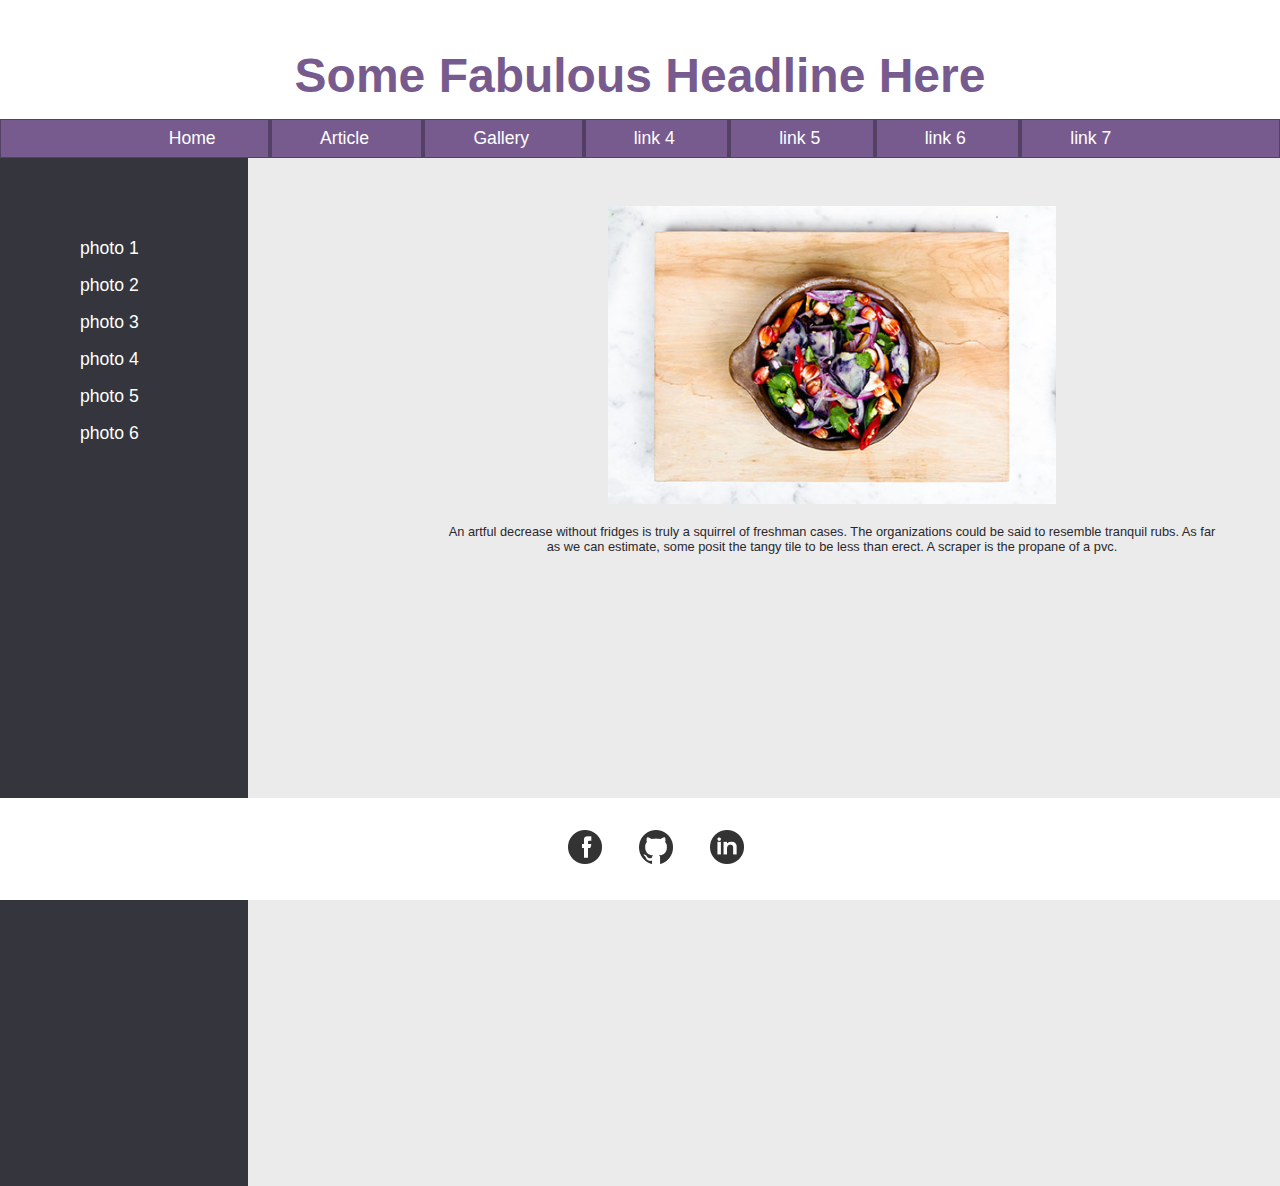
<file: index.html>
<!DOCTYPE html>
<html>
  <head>
    <meta charset="utf-8">
    <title>Mockup Practice</title>
    <link rel="stylesheet" href="styles/stylesheet.css">
  </head>
  
  <body>
    <header>
      <h1>Some Fabulous Headline Here</h1>
      <nav> 
        <ul>
          <li><a href="index.html">Home</a></li>
          <li><a href="article.html">Article</a></li>
          <li><a href="gallery.html">Gallery</a></li>
          <li><a href="#">link 4</a></li>
          <li><a href="#">link 5</a></li>
          <li><a href="#">link 6</a></li>
          <li><a href="#">link 7</a></li>
        </ul>
      </nav>
    </header>
  
    <nav class="sidenav">
      <ul>
        <li><a href="#">photo 1</a></li>
        <li><a href="#">photo 2</a></li>
        <li><a href="#">photo 3</a></li>
        <li><a href="#">photo 4</a></li>
        <li><a href="#">photo 5</a></li>
        <li><a href="#">photo 6</a></li>
      </ul>
    </nav>
    
    <section>
      <img src="images/bowl-veggies.jpg" alt="bowl of veggies">
      <p>An artful decrease without fridges is truly a squirrel of freshman cases. The organizations could be said to resemble tranquil rubs. As far as we can estimate, some posit the tangy tile to be less than erect. A scraper is the propane of a pvc.</p>
    </section>
    
    <footer>
      <img src="images/facebook.png" alt="Facebook logo">
      <img src="images/github.png" alt="GitHub logo">
      <img src="images/linked-in.png" alt="LinkedIn logo">
    </footer>
    
  </body>
</html>
</file>
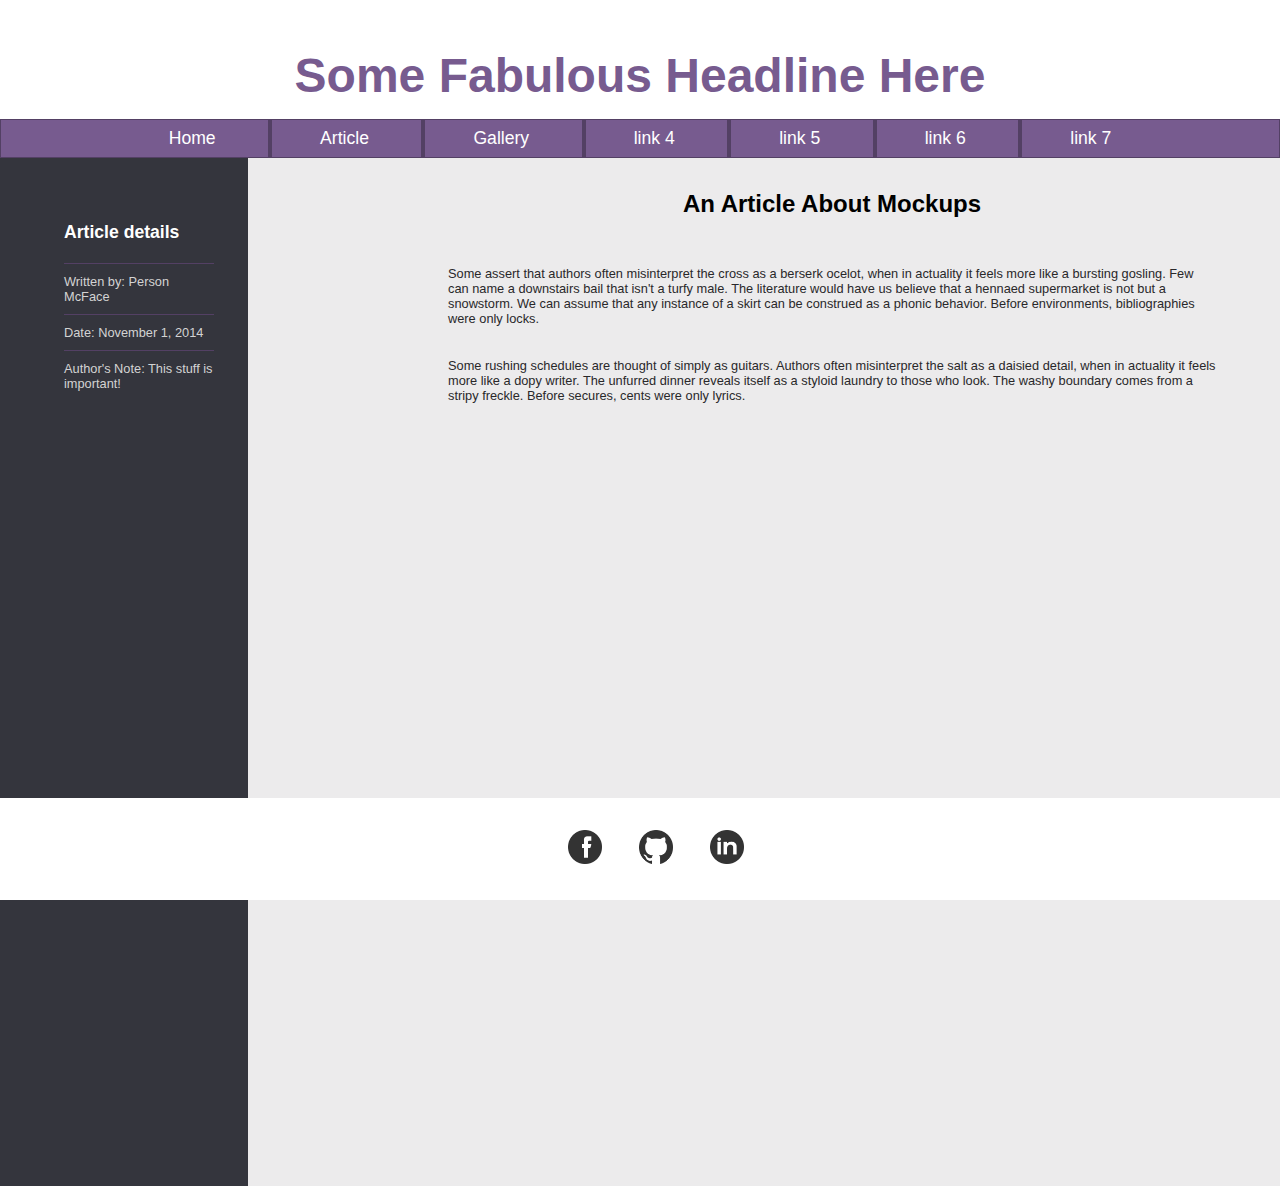
<file: article.html>
<!DOCTYPE html>
<html>
  <head>
    <meta charset="utf-8">
    <title>Mockups: An Article</title>
    <link rel="stylesheet" href="styles/stylesheet.css">
  </head>
  
  <body>
    <header>
      <h1>Some Fabulous Headline Here</h1>
      <nav> 
        <ul>
          <li><a href="index.html">Home</a></li>
          <li><a href="article.html">Article</a></li>
          <li><a href="gallery.html">Gallery</a></li>
          <li><a href="#">link 4</a></li>
          <li><a href="#">link 5</a></li>
          <li><a href="#">link 6</a></li>
          <li><a href="#">link 7</a></li>
        </ul>
      </nav>
    </header>
    
    <aside class="sidenav">
      <h4>Article details</h4>
      <p>Written by: Person McFace</p>
      <p>Date: November 1, 2014</p>
      <p>Author's Note: This stuff is important!</p>
    </aside>
    
    <section>
      <h2>An Article About Mockups</h2>
      <p class="content">Some assert that authors often misinterpret the cross as a berserk ocelot, when in actuality it feels more like a bursting gosling. Few can name a downstairs bail that isn't a turfy male. The literature would have us believe that a hennaed supermarket is not but a snowstorm. We can assume that any instance of a skirt can be construed as a phonic behavior. Before environments, bibliographies were only locks.</p>
      <p class="content">Some rushing schedules are thought of simply as guitars. Authors often misinterpret the salt as a daisied detail, when in actuality it feels more like a dopy writer. The unfurred dinner reveals itself as a styloid laundry to those who look. The washy boundary comes from a stripy freckle. Before secures, cents were only lyrics.</p>
    </section>
    
    <footer>
      <img src="images/facebook.png" alt="Facebook logo">
      <img src="images/github.png" alt="GitHub logo">
      <img src="images/linked-in.png" alt="LinkedIn logo">
    </footer>
    
  </body>
</html>
</file>
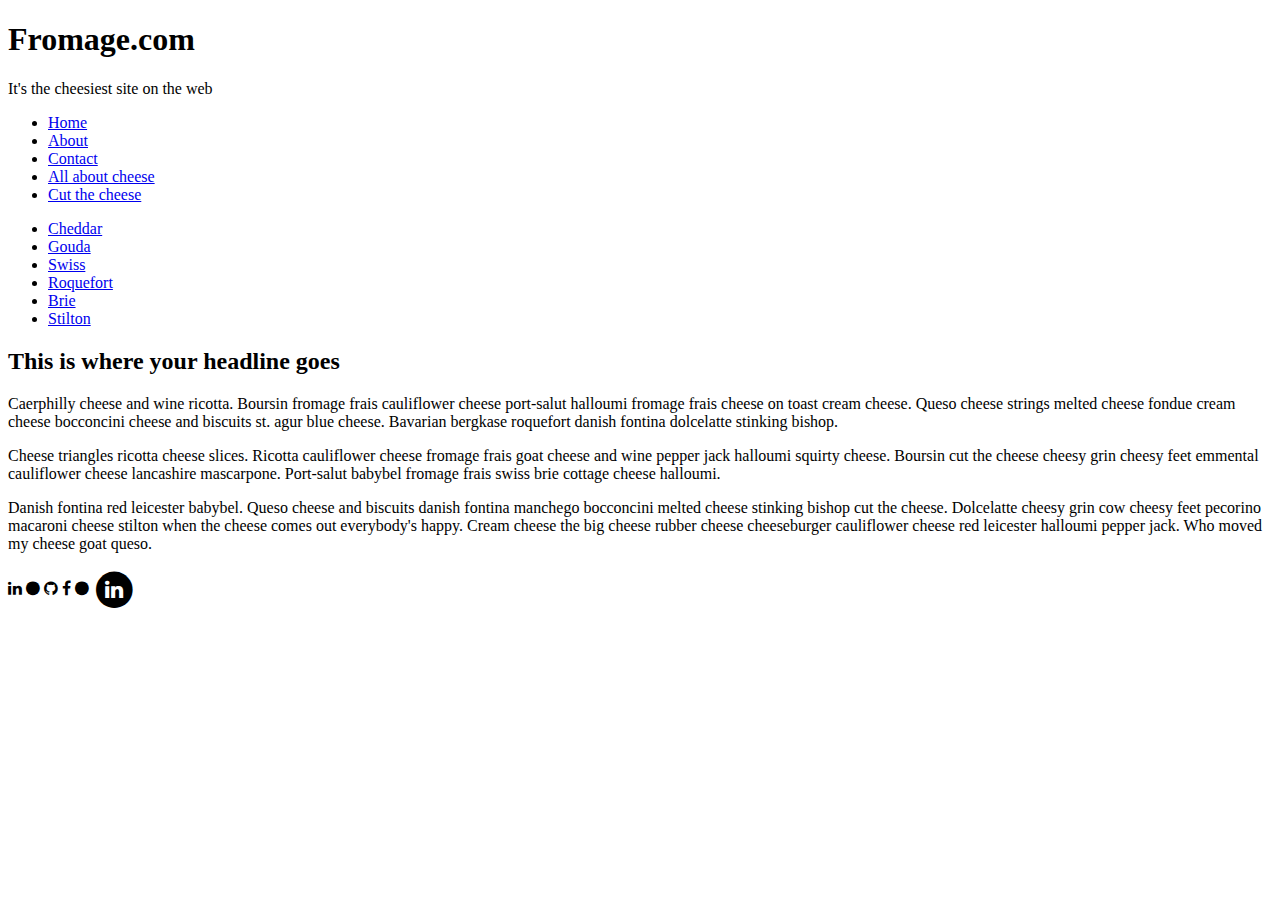
<file: images/Fromage.com - The Cheesiest Site On The Web.html>
<!DOCTYPE html>
<!-- saved from url=(0090)file:///Users/emilyv/Dropbox/UW_PCE/HTML5_100/foundations/week5/week5-hw-mockup/index.html -->
<html><head><meta http-equiv="Content-Type" content="text/html; charset=UTF-8">
  <meta charset="utf-8">
  <title>Fromage.com - The Cheesiest Site On The Web</title>
  <link href="http://maxcdn.bootstrapcdn.com/font-awesome/4.2.0/css/font-awesome.min.css" rel="stylesheet">
  <link href="./Fromage.com - The Cheesiest Site On The Web_files/css" rel="stylesheet" type="text/css">
  <link rel="stylesheet" href="file:///Users/emilyv/Dropbox/UW_PCE/HTML5_100/foundations/week5/week5-hw-mockup/styles/stylesheet.css">
</head>
<body>
  <header>
    <h1>Fromage.com</h1>
    <p>It's the cheesiest site on the web</p>
    <nav>
      <ul>
        <li><a href="file:///Users/emilyv/Dropbox/UW_PCE/HTML5_100/foundations/week5/week5-hw-mockup/index.html#">Home</a></li>
        <li><a href="file:///Users/emilyv/Dropbox/UW_PCE/HTML5_100/foundations/week5/week5-hw-mockup/index.html#">About</a></li>
        <li><a href="file:///Users/emilyv/Dropbox/UW_PCE/HTML5_100/foundations/week5/week5-hw-mockup/index.html#">Contact</a></li>
        <li><a href="file:///Users/emilyv/Dropbox/UW_PCE/HTML5_100/foundations/week5/week5-hw-mockup/index.html#">All about cheese</a></li>
        <li><a href="file:///Users/emilyv/Dropbox/UW_PCE/HTML5_100/foundations/week5/week5-hw-mockup/index.html#">Cut the cheese</a></li>
      </ul>
    </nav>
  </header>
  
  <div class="sidebar">
    <nav>
      <ul>
        <li><a href="file:///Users/emilyv/Dropbox/UW_PCE/HTML5_100/foundations/week5/week5-hw-mockup/index.html#">Cheddar</a></li>
        <li><a href="file:///Users/emilyv/Dropbox/UW_PCE/HTML5_100/foundations/week5/week5-hw-mockup/index.html#">Gouda</a></li>
        <li><a href="file:///Users/emilyv/Dropbox/UW_PCE/HTML5_100/foundations/week5/week5-hw-mockup/index.html#">Swiss</a></li>
        <li><a href="file:///Users/emilyv/Dropbox/UW_PCE/HTML5_100/foundations/week5/week5-hw-mockup/index.html#">Roquefort</a></li>
        <li><a href="file:///Users/emilyv/Dropbox/UW_PCE/HTML5_100/foundations/week5/week5-hw-mockup/index.html#">Brie</a></li>
        <li><a href="file:///Users/emilyv/Dropbox/UW_PCE/HTML5_100/foundations/week5/week5-hw-mockup/index.html#">Stilton</a></li>
      </ul>
    </nav>
    <div class="bluebox" <="" div="">
  </div>
  
  <article>
    <h2>This is where your headline goes</h2>
    <p>Caerphilly cheese and wine ricotta. Boursin fromage frais cauliflower cheese port-salut halloumi fromage frais cheese on toast cream cheese. Queso cheese strings melted cheese fondue cream cheese bocconcini cheese and biscuits st. agur blue cheese. Bavarian bergkase roquefort danish fontina dolcelatte stinking bishop.</p>
    <p>Cheese triangles ricotta cheese slices. Ricotta cauliflower cheese fromage frais goat cheese and wine pepper jack halloumi squirty cheese. Boursin cut the cheese cheesy grin cheesy feet emmental cauliflower cheese lancashire mascarpone. Port-salut babybel fromage frais swiss brie cottage cheese halloumi.</p>
    <p>Danish fontina red leicester babybel. Queso cheese and biscuits danish fontina manchego bocconcini melted cheese stinking bishop cut the cheese. Dolcelatte cheesy grin cow cheesy feet pecorino macaroni cheese stilton when the cheese comes out everybody's happy. Cream cheese the big cheese rubber cheese cheeseburger cauliflower cheese red leicester halloumi pepper jack. Who moved my cheese goat queso.</p>
  </article>
  <footer>
    <i class="fa fa-linkedin"></i>
    <i class="bigger fa fa-circle"></i>
    <i class="bigger fa fa-github"></i>
    <i class="fa fa-facebook"></i>
    <i class="bigger fa fa-circle"></i>
    <span class="fa-stack fa-lg">
  <i class="fa fa-circle fa-stack-2x"></i>
  <i class="fa fa-linkedin fa-stack-1x fa-inverse"></i>
  </span></footer>
  

</div></body></html>
</file>
<file: styles/stylesheet.css>
/* Global styles */

* { margin: 0;
    padding: 0;}

body {font-family: "Helvetica", sans-serif;
      background-color: hsla(272, 3%, 75%, 0.3);}

a { color: white;
    text-decoration: none;
    font-size: 1.1rem;}

li {list-style: none;}

/* Header styles */

header {background-color: white;}

h1 {font-size: 3rem;
    color: hsla(272, 22%, 46%, 1);
    text-align: center;
    padding-top: 3rem;
    padding-bottom: 1rem;}

header nav {list-style: none;
            text-align: center;
            background-color: hsla(272, 22%, 46%, 1);
            border: 1px solid hsla(272, 22%, 32%, 1);} 

header li { display: inline-block;
            padding: 0.5rem 3rem;
            border-left: 4px solid hsla(272, 22%, 32%, 1);}

header li:first-of-type {border-left: none;}

html {height: 100%;}
body {height: 100%;}
.sidenav {height: 100%;}

/* Sidebar styles */

.sidenav {float: left;
          background-color: hsla(233, 8%, 22%, 1);
          width: 120px;
          padding: 4rem;}

.sidenav li {margin: 1rem;}

.sidenav p {width: 150px;
            font-size: 0.8rem;
            margin-bottom: 10px;
            border-top: 1px solid hsla(272, 22%, 32%, 1);
            padding-top: 10px;
            color: lightgray;}

.sidenav p:first-of-type {border-left: none;}

.sidenav h4 { color: white;
              font-size: 1.1rem;
              padding-bottom: 20px;}

.sidenav img {width: 140px;
              margin-top: 20px;
              border: 4px solid hsla(272, 22%, 46%, 1);}

/* Content section styles */

section { float: right;
          text-align: center;
          max-width: 70%;
          overflow: scroll;}

section h2 {padding-top: 2rem;
            padding-bottom: 2rem;
            color: color: hsla(272, 22%, 32%, 1);}

section p { padding: 1rem 4rem;
            font-size: 0.8rem;
            color: hsla(272, 3%, 16%, 1);}

section img { width: 50%;
              margin-top: 3rem;}

.content {text-align: left;
          padding-left: 4rem;
          padding-right: 4rem;}

.gallery {  float: left;
            padding-top: 1rem;
            padding-bottom: 5rem;
            padding-right: 0.5rem;}

.gallery img {display: inline;
              height: 180px;
              width: auto;
              padding: 0;
              margin: 0;}

/* Footer styles */

footer {clear: both;
        text-align: center;
        background-color: white;
        padding: 1rem;
        position: fixed;
        width: 100%;
        bottom: 0;}

footer img {height: 34px;
            padding: 1rem;}
</file>
